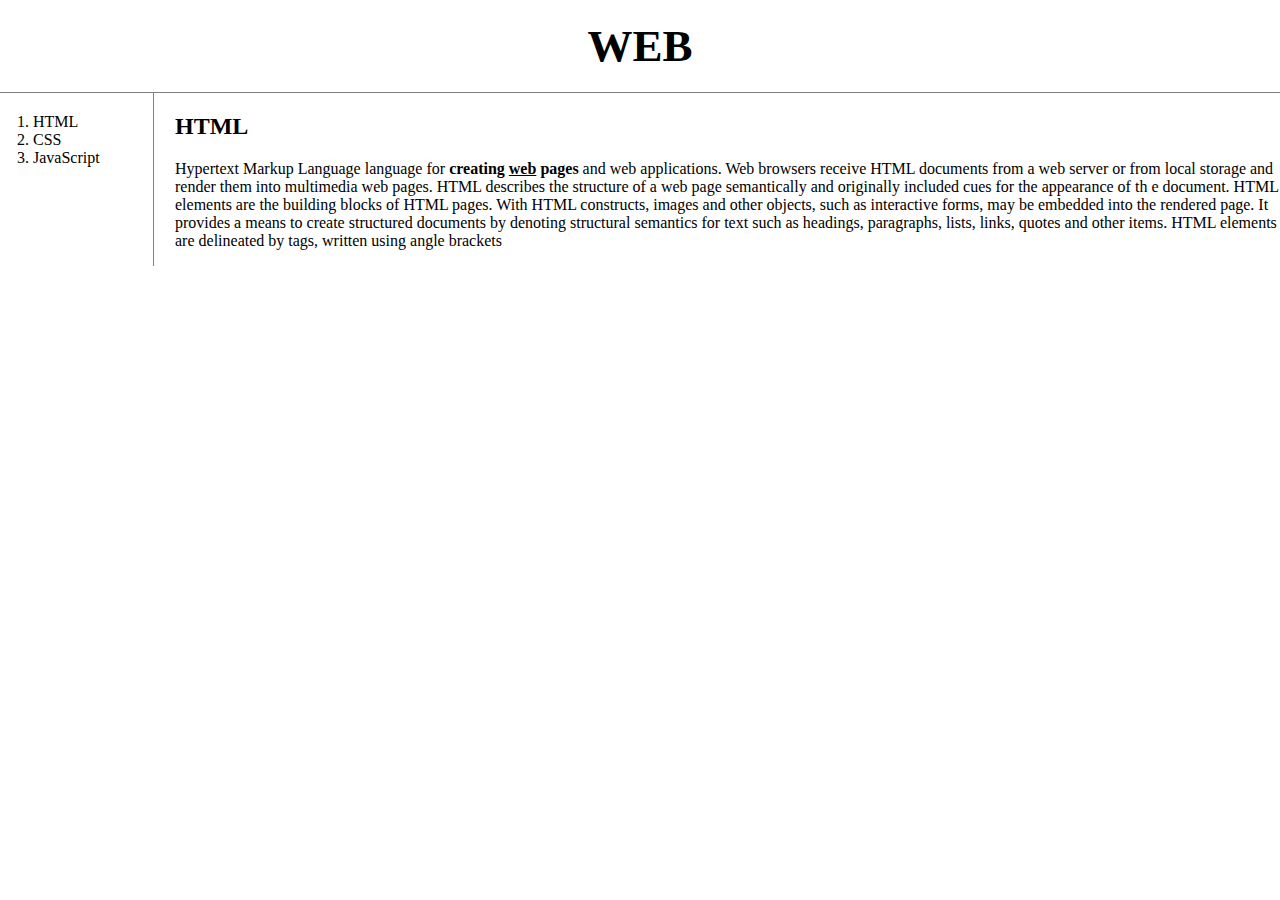
<file: 1.html>
<!doctype html>
<html>
<head>
<title>WEB1 - HTML</title>
<meta charset="utf-8">
  <link rel="stylesheet" href="stlye.css">
</head>
<body>
  <h1><a href="index.html">WEB</a></h1>
  <div id="grid">
<ol>
  <li><a href="1.HTML">HTML</a></li>
  <li><a href="2.HTML">CSS</a></li>
  <li><a href="3.HTML">JavaScript</a></li>
</ol>
<div id="article">
<h2>HTML</h2>
<p>
  Hypertext Markup Language
language for <strong>creating <u>web</u> pages</strong> and web applications.
Web browsers receive HTML documents from a web server or from local storage and
render them into multimedia web pages.
HTML describes the structure of a web page semantically and originally included
cues for the appearance of th e document.
HTML elements are the building blocks of HTML pages. With HTML constructs,
images and other objects, such as interactive forms, may be embedded into the
rendered page.
It provides a means to create structured documents by denoting structural
semantics for text such as headings,
paragraphs, lists, links, quotes and other items.
HTML elements are delineated by tags, written using angle brackets
    </p>
  </div>
</biv>
</body>
</html>
</file>
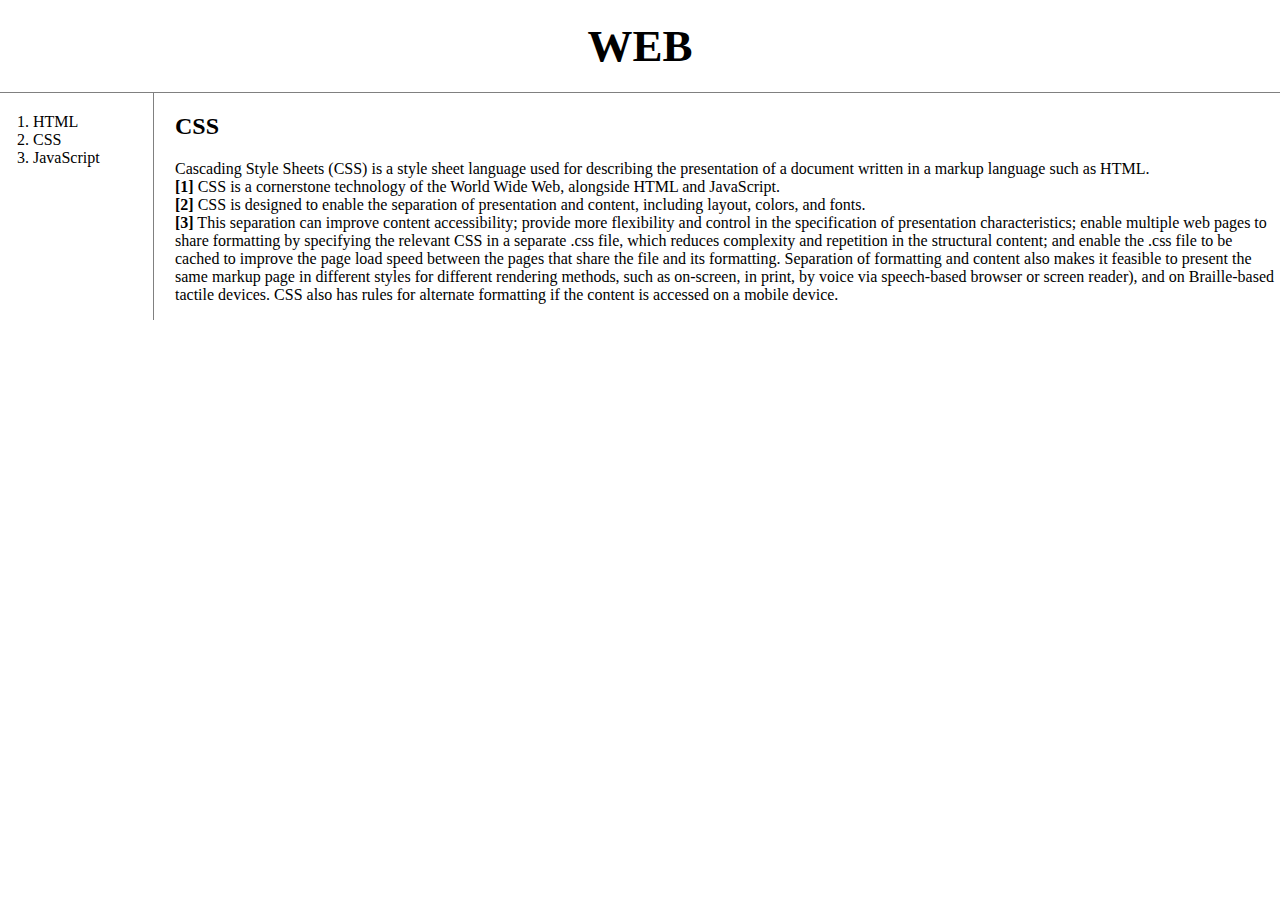
<file: 2.html>
<!doctype html>
<html>
<head>
  <title>WEB1 - CSS</title>
  <mtea charset="utf-8">
    <link rel="stylesheet" href="stlye.css">
  </head>
  <h1><a href="index.html">WEB</a></h1>
  <div id="grid">
  <ol>
    <li><a href="1.HTML">HTML</a></li>
    <li><a href="2.HTML" id="active">CSS</a></li>
    <li><a href="3.HTML">JavaScript</a></li>
  </ol>
  <div id="article">
    <h2>CSS</h2>
    <p>
      Cascading Style Sheets (CSS) is a style sheet language used for describing
      the presentation of a document written in a markup language such as HTML.<br><strong>[1]</strong>
      CSS is a cornerstone technology of the World Wide Web, alongside HTML and JavaScript.<br><strong>[2]</strong>
    CSS is designed to enable the separation of presentation and content,
    including layout, colors, and fonts.<br><strong>[3]</strong> This separation can improve
    content accessibility; provide more flexibility and control in the specification of presentation
    characteristics; enable multiple web pages to share formatting by specifying the relevant CSS
    in a separate .css file, which reduces complexity and repetition in the structural content;
    and enable the .css file to be cached to improve the page load speed between the pages that share the
    file and its formatting.
    Separation of formatting and content also makes it feasible to present the same markup page
    in different styles for different rendering methods, such as on-screen, in print, by voice
    via speech-based browser or screen reader), and on Braille-based tactile devices. CSS also has rules for
    alternate formatting if the content is accessed on a mobile device.
    </p>
  </div>
</div>
</body>
</html>
</file>
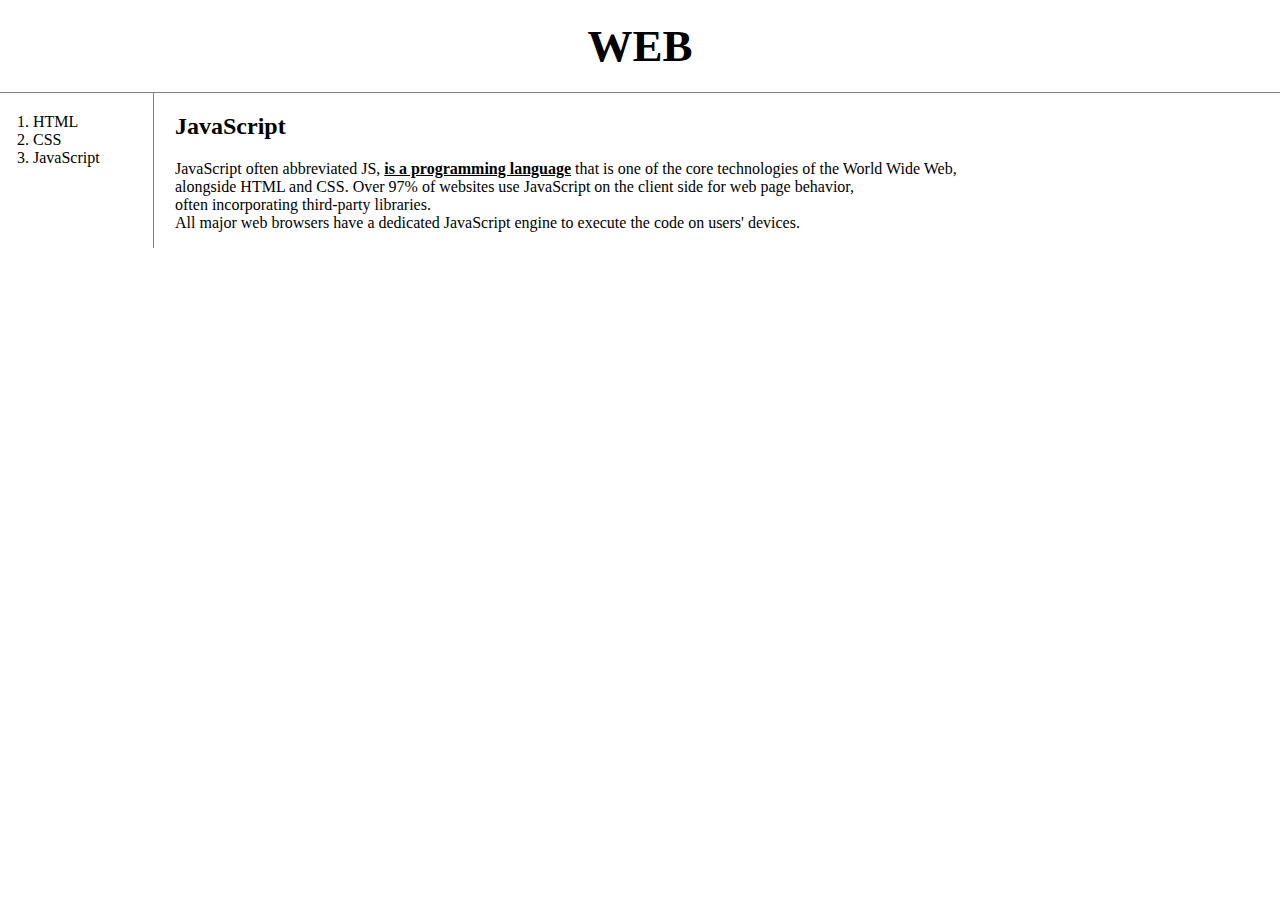
<file: 3.html>
<!doctype html>
<html>
<head>
<title>WEB1 - JavaScript</title>
<mtea charset="utf-8">
  <link rel="stylesheet" href="stlye.css">
</head>
<h1><a href="index.html">WEB</a></h1>
<div id="grid">
<ol>
  <li><a href="1.HTML">HTML</a></li>
  <li><a href="2.HTML" id="active">CSS</a></li>
  <li><a href="3.HTML">JavaScript</a></li>
</ol>
<div id="article">


<h2>JavaScript</h2>
<p>
  JavaScript  often abbreviated JS,
<strong><u>is a programming language</u></strong> that is one of the core technologies of the
World Wide Web,<br>
alongside HTML and CSS. Over 97% of websites use
JavaScript on the client side for web page behavior,
<br>often
incorporating third-party libraries.
<br> All major web browsers
have a dedicated JavaScript engine
to execute the code on users' devices.
</p>
</div>
</div>
</body>
</html>
</file>
<file: stlye.css>
body{
    margin:0;
  }
a {
  color: black;
  text-decoration: none;
}
  h1{
font-size:45px;
text-align:center;
border-bottom:1px solid gray;
margin:0;
padding:20px;
}
ol{
  border-right: 1px solid gray;
  width: 100px;
  margin: 0;
  padding:20px;
}
#grid{
  display: grid;
  grid-template-columns: 150px 1fr;
}
ol{
  padding-left: 33px;
}
#article{
  padding-left: 25px;
}
@media(max-width:800px){
  #grid{
  display: block;
}
ol{
  border-right:none;
}
h1 {
  text-align:center;
  border-bottom:none;
}
}
</file>
